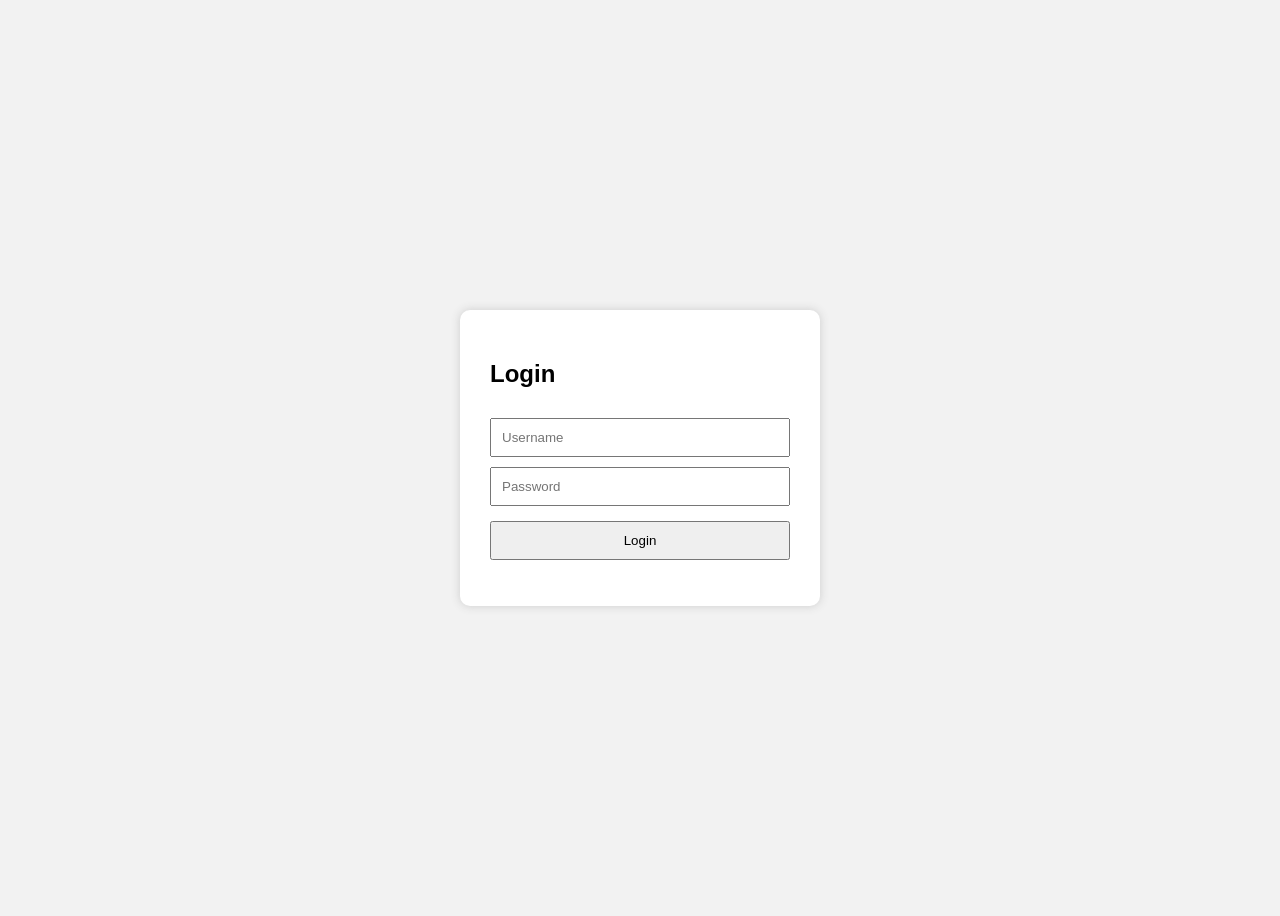
<file: login.html>
<!DOCTYPE html>
<html>

<head>

<title>Login</title>

<link rel="stylesheet" href="style.css">

</head>

<body>

<div class="login-box">

<h2>Login</h2>

<input
type="text"
id="username"
placeholder="Username">

<input
type="password"
id="password"
placeholder="Password">

<button onclick="login()">
Login
</button>

<p id="msg"></p>

</div>

<script src="script.js"></script>

</body>

</html>
</file>
<file: style.css>
body{

font-family:Arial;

background:#f2f2f2;

display:flex;

justify-content:center;

align-items:center;

height:100vh;

}

.login-box{

background:white;

padding:30px;

width:300px;

border-radius:10px;

box-shadow:0 0 10px #ccc;

}

input{

width:100%;

padding:10px;

margin-top:10px;

box-sizing:border-box;

}

button{

width:100%;

padding:10px;

margin-top:15px;

cursor:pointer;

}

#msg{

color:red;

margin-top:10px;

}
</file>
